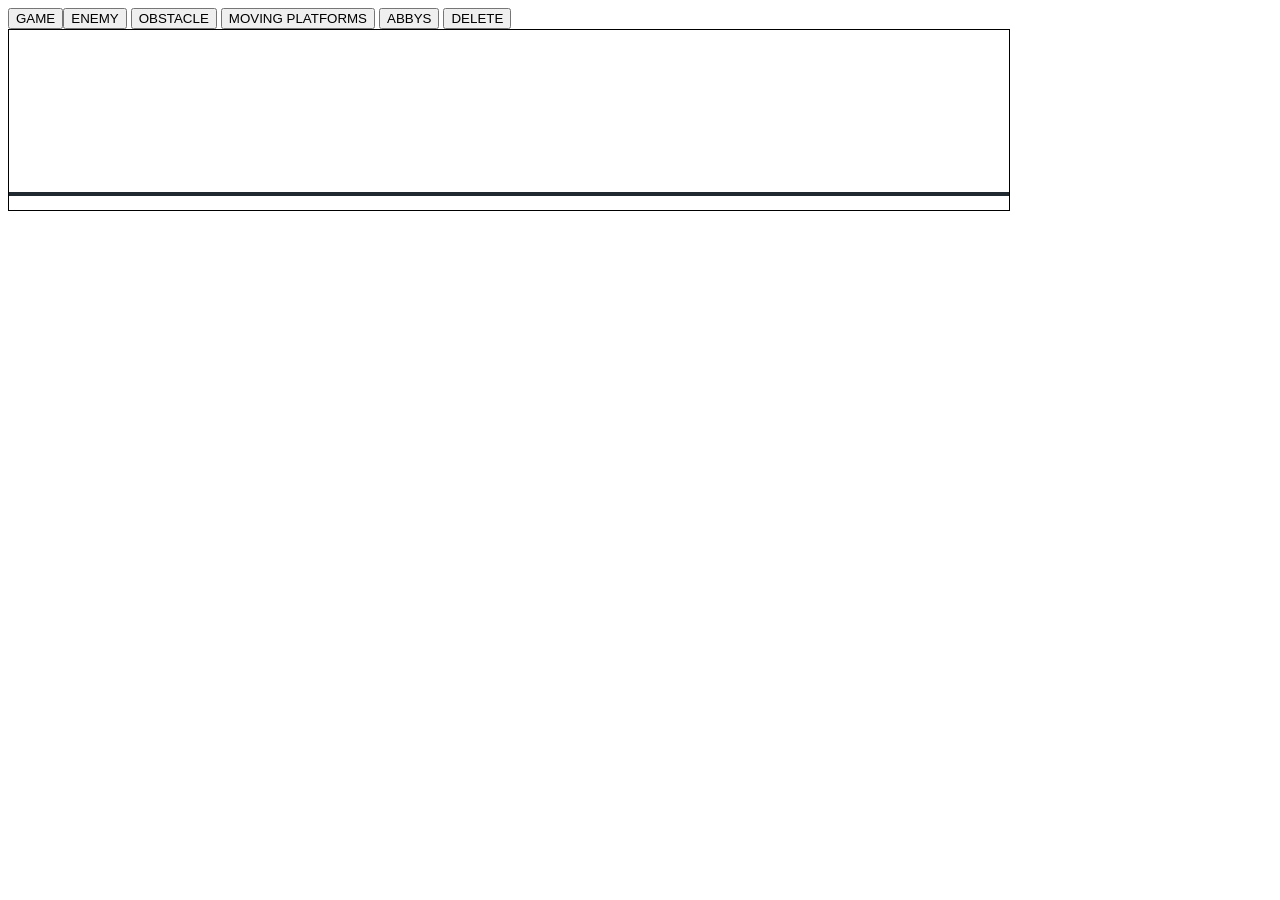
<file: index.html>
<!DOCTYPE html>
<html>
<head>
  <script src="jquery.js"></script>
</head>
<body>
    <link rel="stylesheet" href="style.css">

    <script src = "interface2.js" type = "text/javascript"></script>
    <div id ="buttons">
      <button id="editor-button" onclick="mode()">EDITOR</button>
      <button id="game-button" onclick="mode()">GAME</button>
      <div id="editor_buttons">
        <button id="enemy" onclick="toggleButtonEnemy()">ENEMY</button>
        <button id="obstacle" onclick="toggleButtonObstacle()">OBSTACLE</button>
        <button id="platform" onclick="toggleButtonMovingPlatforms()">MOVING PLATFORMS</button>
        <button id="abbys" onclick="toggleButtonAbbys()">ABBYS</button>
        <button id="delete" onclick="toggleButtonDelete()">DELETE</button>
      </div>
    </div>
    <canvas id="editor" width="1000" height="180"></canvas>
    <script src = "editor.js" type = "text/javascript"></script>
    <script src = "sprites.js" type = "text/javascript"></script>
    <canvas id="game" width="1000" height="180"></canvas>
    <script src = "game.js" type = "text/javascript"></script>
    
    
  
</body>
</html>
</file>
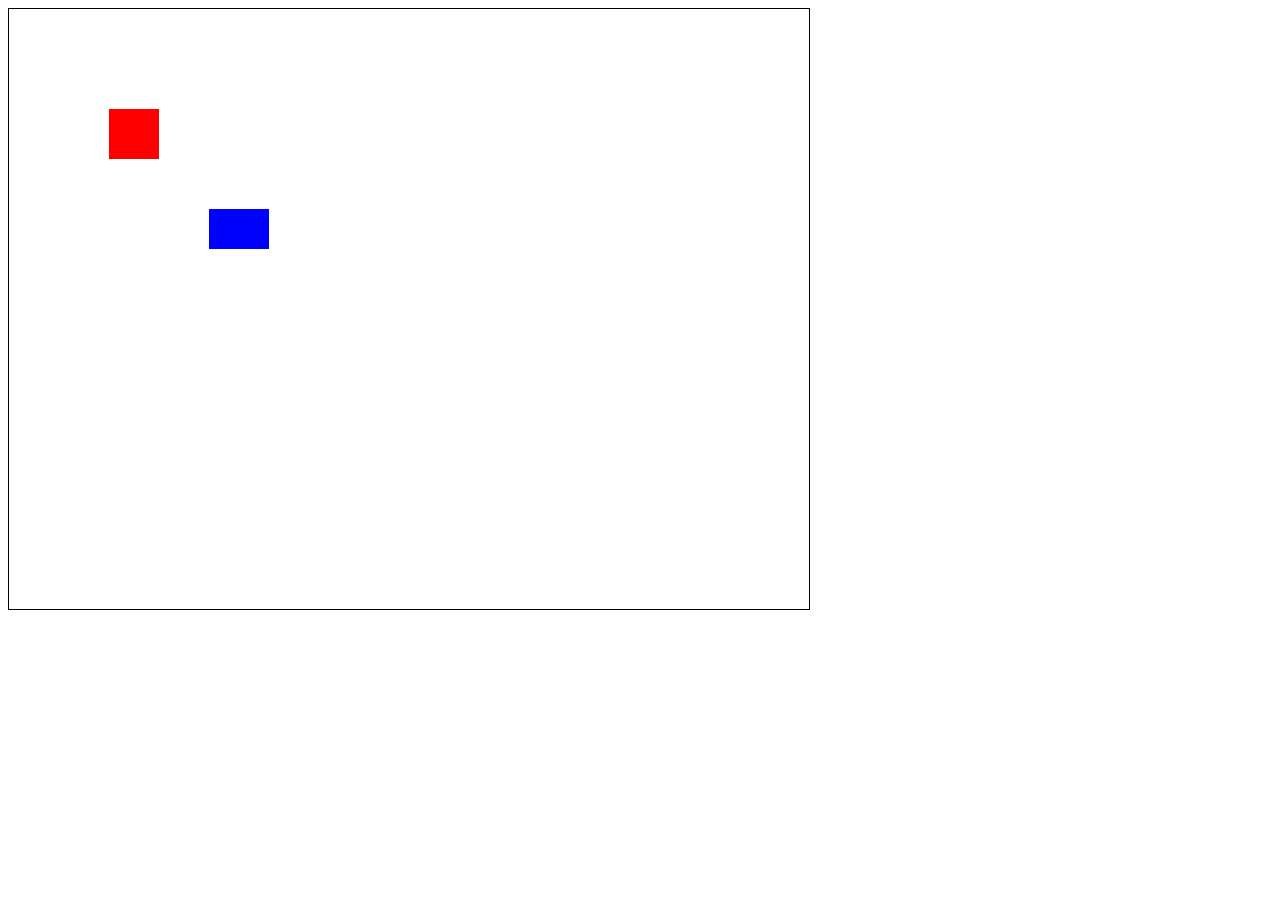
<file: color of rect.html>
<!DOCTYPE html>
<html>
<head>
  <title>Change Rectangle Color on Hover</title>
  <style>
    canvas {
      border: 1px solid #000;
    }
  </style>
</head>
<body>
  <canvas id="myCanvas" width="800" height="600"></canvas>

  <script>
    const canvas = document.getElementById('myCanvas');
    const ctx = canvas.getContext('2d');
    const rectangles = [];

    // Function to create a rectangle object
    function createRectangle(x, y, width, height, color) {
      return { x, y, width, height, color, isHovered: false };
    }

    // Function to draw all rectangles in the array
    function drawRectangles() {
      ctx.clearRect(0, 0, canvas.width, canvas.height);
      rectangles.forEach(rect => {
        ctx.fillStyle = rect.isHovered ? 'yellow' : rect.color;
        ctx.fillRect(rect.x, rect.y, rect.width, rect.height);
      });
    }

    // Function to handle the mousemove event
    function handleMouseMove(event) {
      const mouseX = event.clientX - canvas.offsetLeft;
      const mouseY = event.clientY - canvas.offsetTop;

      // Check if the cursor is over any rectangle
      rectangles.forEach(rect => {
        rect.isHovered = (mouseX >= rect.x && mouseX <= rect.x + rect.width &&
                         mouseY >= rect.y && mouseY <= rect.y + rect.height);
      });
    }

    // Add the mousemove event listener
    canvas.addEventListener('mousemove', handleMouseMove);

    // Main rendering loop
    function loop() {
      drawRectangles();
      window.requestAnimationFrame(loop);
    }

    // Add some initial rectangles for demonstration
    rectangles.push(createRectangle(100, 100, 50, 50, 'red'));
    rectangles.push(createRectangle(200, 200, 60, 40, 'blue'));

    // Start the rendering loop
    window.requestAnimationFrame(loop);
  </script>
</body>
</html>
</file>
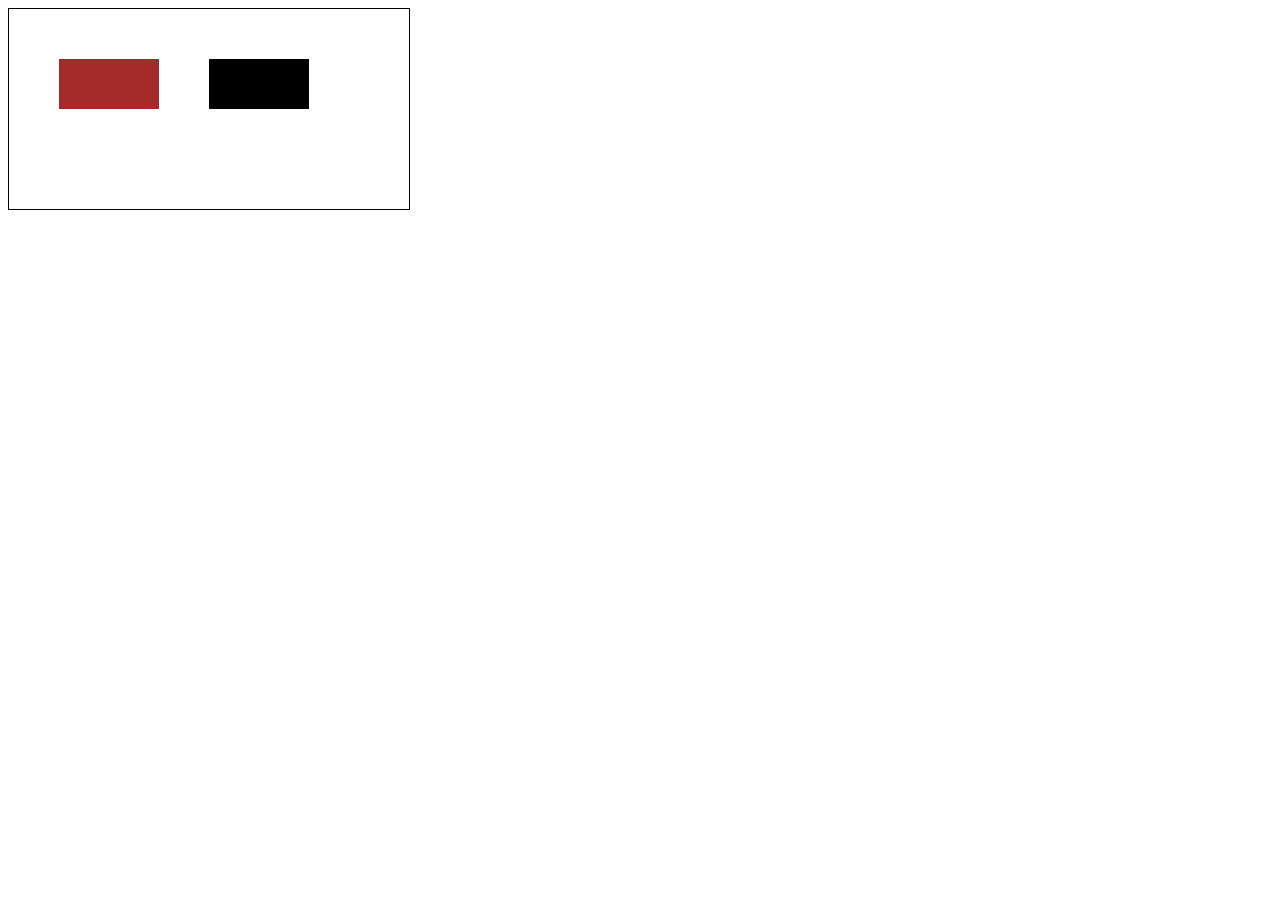
<file: colors.html>
<!DOCTYPE html>
<html lang="en">
<head>
  <meta charset="UTF-8">
  <meta name="viewport" content="width=device-width, initial-scale=1.0">
  <title>Canvas Animation</title>
  <style>
    canvas {
      border: 1px solid #000;
    }
  </style>
</head>
<body>
  <canvas id="myCanvas" width="400" height="200"></canvas>

  <script>
    window.onload = function () {
      var canvas = document.getElementById("myCanvas");
      var ctx = canvas.getContext("2d");

      var obstacle = {
        x: 50,
        y: 50,
        width: 100,
        height: 50,
        color: "brown"
      };

      var bullet = {
        x: 200,
        y: 50,
        width: 100,
        height: 50,
        color: "black"
      };

      function drawObject(obj) {
        ctx.fillStyle = obj.color;
        ctx.fillRect(obj.x, obj.y, obj.width, obj.height);
      }

      function animate() {
        ctx.clearRect(0, 0, canvas.width, canvas.height);

        // Update your objects or do any other logic here

        // Draw the objects
        drawObject(obstacle);
        drawObject(bullet);

        // Request the next animation frame
        requestAnimationFrame(animate);
      }

      // Start the animation loop
      animate();
    };
  </script>
</body>
</html>
</file>
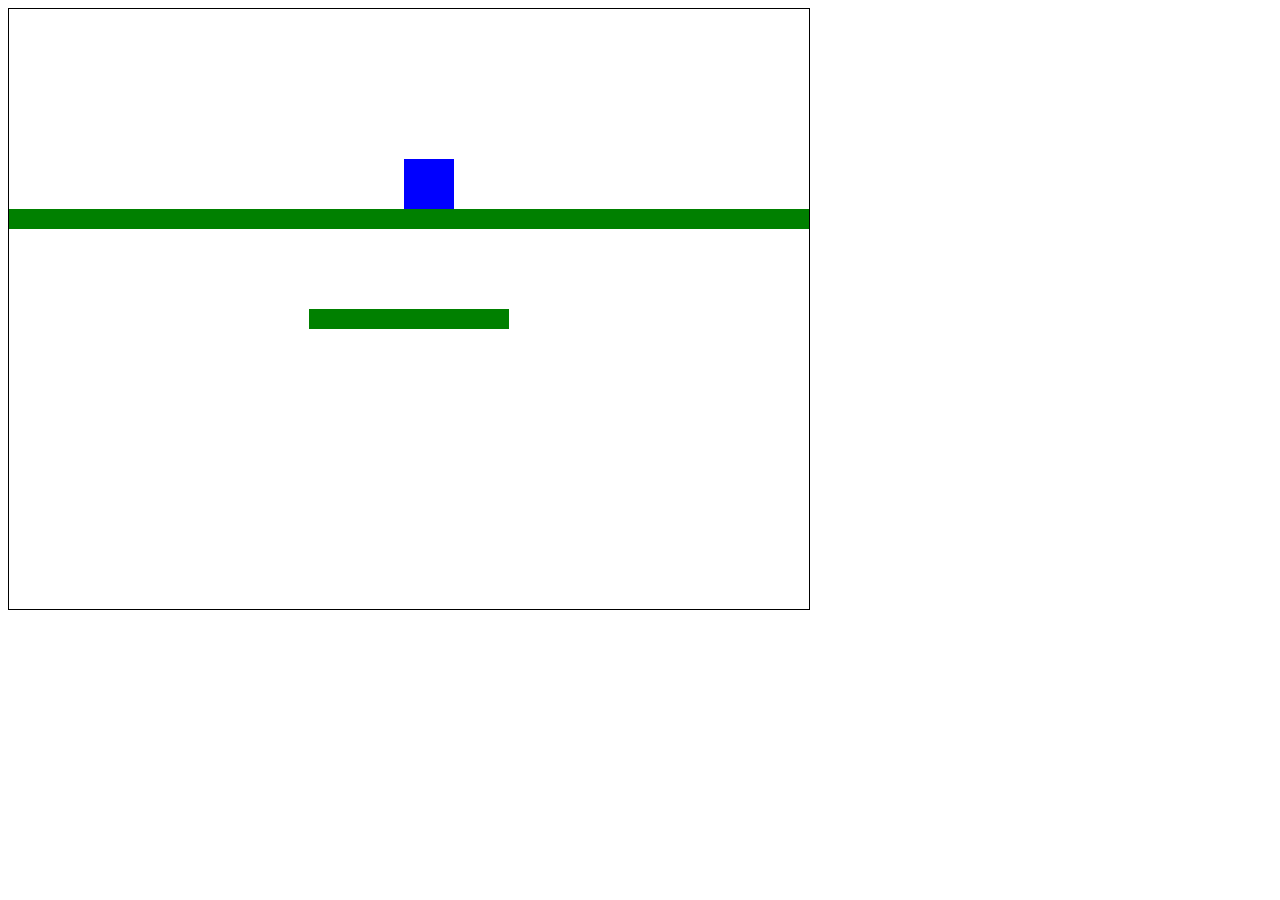
<file: exam.html>
<!DOCTYPE html>
<html>
<head>
  <title>Platformer Collision Detection</title>
  <style>
    #gameCanvas {
      border: 1px solid black;
    }
  </style>
</head>
<body>
  <canvas id="gameCanvas" width="800" height="600"></canvas>

  <script>
    const canvas = document.getElementById("gameCanvas");
    const ctx = canvas.getContext("2d");

    const player = {
      x: 50,
      y: 50,
      width: 50,
      height: 50,
      speed: 5,
      isJumping: false,
      jumpSpeed: 10,
      jumpHeight: 150,
    };

    const platforms = [
      { x: 0, y: 200, width: 800, height: 20 },
      { x: 300, y: 300, width: 200, height: 20 },
      // Add more platforms as needed
    ];

    function drawPlayer() {
      ctx.fillStyle = "blue";
      ctx.fillRect(player.x, player.y, player.width, player.height);
    }

    function drawPlatforms() {
      ctx.fillStyle = "green";
      platforms.forEach((platform) => {
        ctx.fillRect(platform.x, platform.y, platform.width, platform.height);
      });
    }

    function checkCollision(rect1, rect2) {
      return (
        rect1.x < rect2.x + rect2.width &&
        rect1.x + rect1.width > rect2.x &&
        rect1.y < rect2.y + rect2.height &&
        rect1.y + rect1.height > rect2.y
      );
    }

    function update() {
      // Move the player horizontally (you can handle player input here)
      player.x += player.speed;

      // Handle player jumping
      if (player.isJumping) {
        player.y -= player.jumpSpeed;
        if (player.y <= player.jumpHeight) {
          player.isJumping = false;
        }
      } else {
        // Apply gravity to the player
        player.y += player.jumpSpeed;
      }

      // Check for collisions with each platform
      platforms.forEach((platform) => {
        if (checkCollision(player, platform)) {
          // Check if the player's bottom edge is above the platform
          if (player.y + player.height <= platform.y + player.jumpSpeed) {
            player.isJumping = false;
            player.y = platform.y - player.height;
          } else {
            // Player collided with the platform from the side or below
            player.speed = 0;
          }
        }
      });

      // Clear the canvas
      ctx.clearRect(0, 0, canvas.width, canvas.height);

      // Draw the player and platforms
      drawPlayer();
      drawPlatforms();

      // Request the next animation frame
      requestAnimationFrame(update);
    }

    // Start the game loop
    update();
  </script>
</body>
</html>
</file>
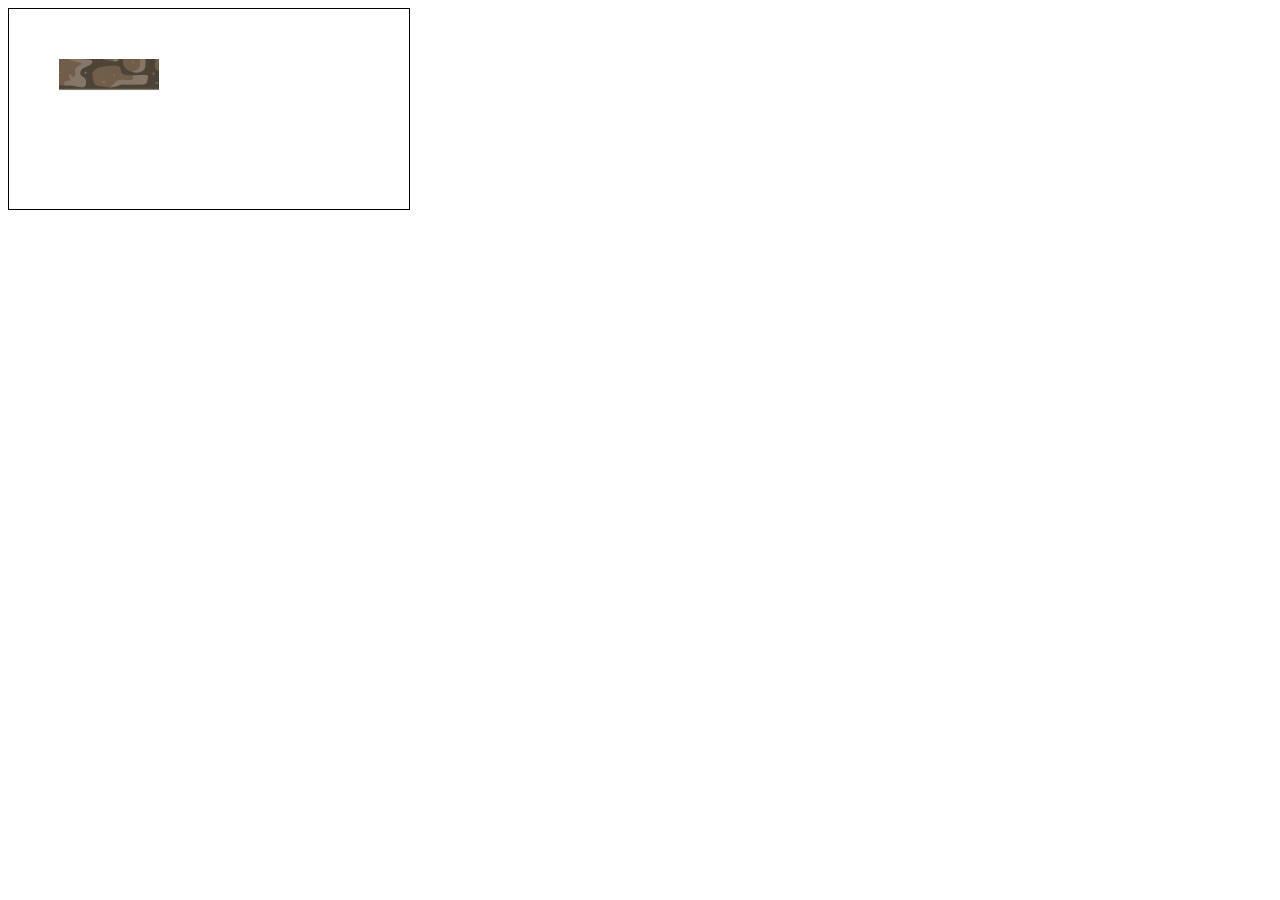
<file: pattern.html>
<!DOCTYPE html>
<html lang="en">
<head>
  <meta charset="UTF-8">
  <meta name="viewport" content="width=device-width, initial-scale=1.0">
  <title>Rectangle with PNG Content</title>
  <style>
    canvas {
      border: 1px solid #000; /* Add a border for better visibility */
    }
  </style>
</head>
<body>
  <canvas id="myCanvas" width="400" height="200"></canvas>

  <script>
    window.onload = function() {
      // Get the canvas element
      var canvas = document.getElementById("myCanvas");

      // Get the 2D rendering context
      var ctx = canvas.getContext("2d");

      // Create an Image object
      var img = new Image();

      // Set the source of the image (replace 'path/to/your/image.png' with the actual path to your PNG image)
      img.src = 'floor.png';

      // Wait for the image to load
      img.onload = function() {
        // Create a pattern using the image
        var pattern = ctx.createPattern(img, 'repeat');

        // Set the fill style to the pattern
        ctx.fillStyle = pattern;

        // Draw a rectangle filled with the pattern (x, y, width, height)
        ctx.fillRect(50, 50, 100, 80);
      };
    };
  </script>
</body>
</html>
</file>
<file: style.css>
#game{
    display:none;
    border: 1px solid black;
    background-color: green;
}

#editor{
    display:block;
    border: 1px solid black;
}

#editor-button{
    display:none;  
}

.pushed-button {
    background-color: #999;
    color: #fff;
}

#buttons{
    display:flex;
}
</file>
